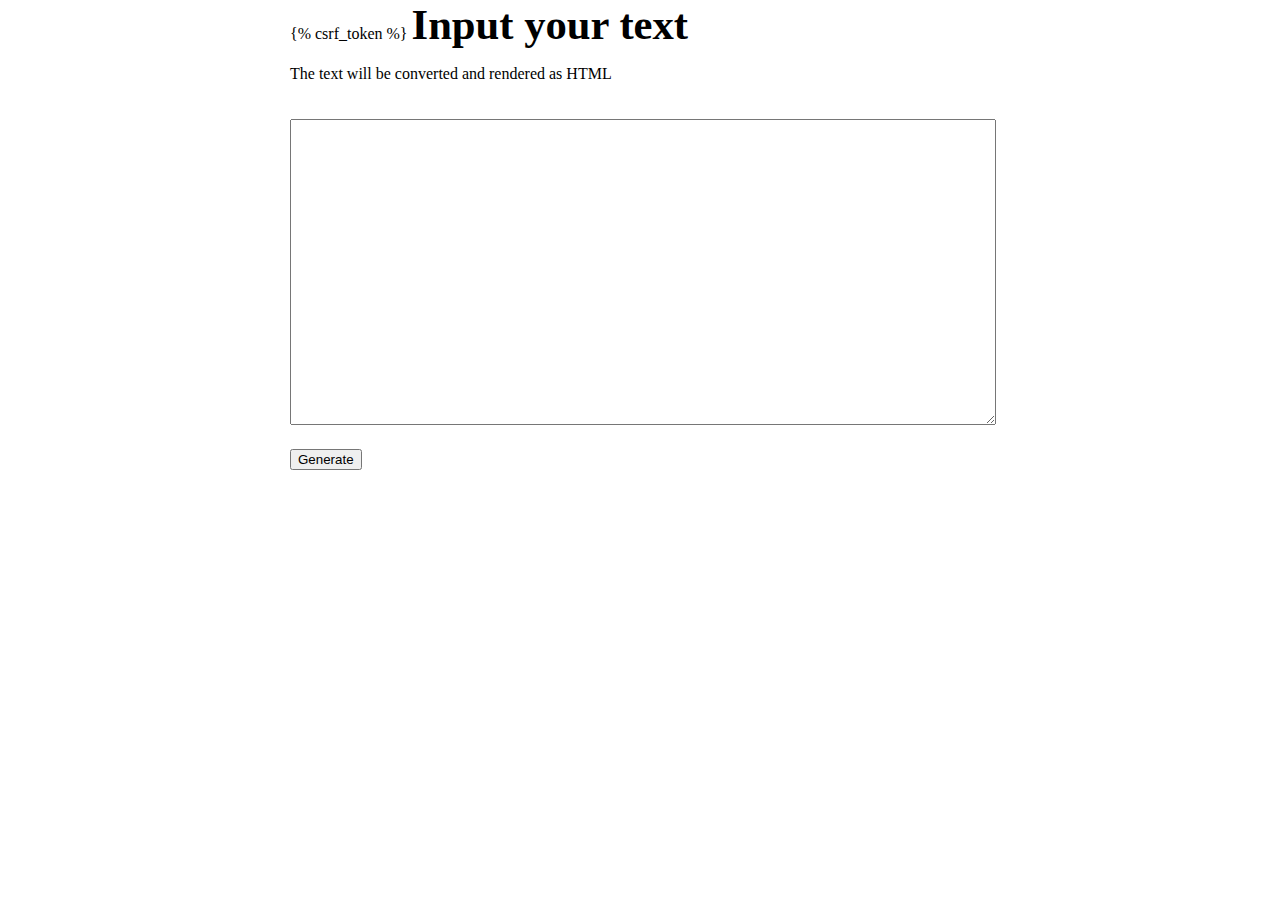
<file: djangoTextToHTML/main/templates/index.html>
<!DOCTYPE html>
<html lang="en">
<head>
    <meta charset="UTF-8">
    <title>Text to HTML</title>
    <style>
        body {
            max-width: 700px;
            margin: 0 auto;
            padding: 0 20px;
        }
        label {
            font-size: 32pt;
            font-weight: bold;
        }
        textarea {
            width: 100%;
            margin: 20px 0;
            min-height: 300px;
            min-width: calc(100%);
            max-width: calc(100%);
        }
    </style>
</head>
<body>
<form method="post" action="/generate">
    {% csrf_token %}
    <label for="text">Input your text</label>
    <p>The text will be converted and rendered as HTML</p>
    <div><textarea id="text" name="text"></textarea></div>
    <button type="submit">Generate</button>
</form>
</body>
</html>
</file>
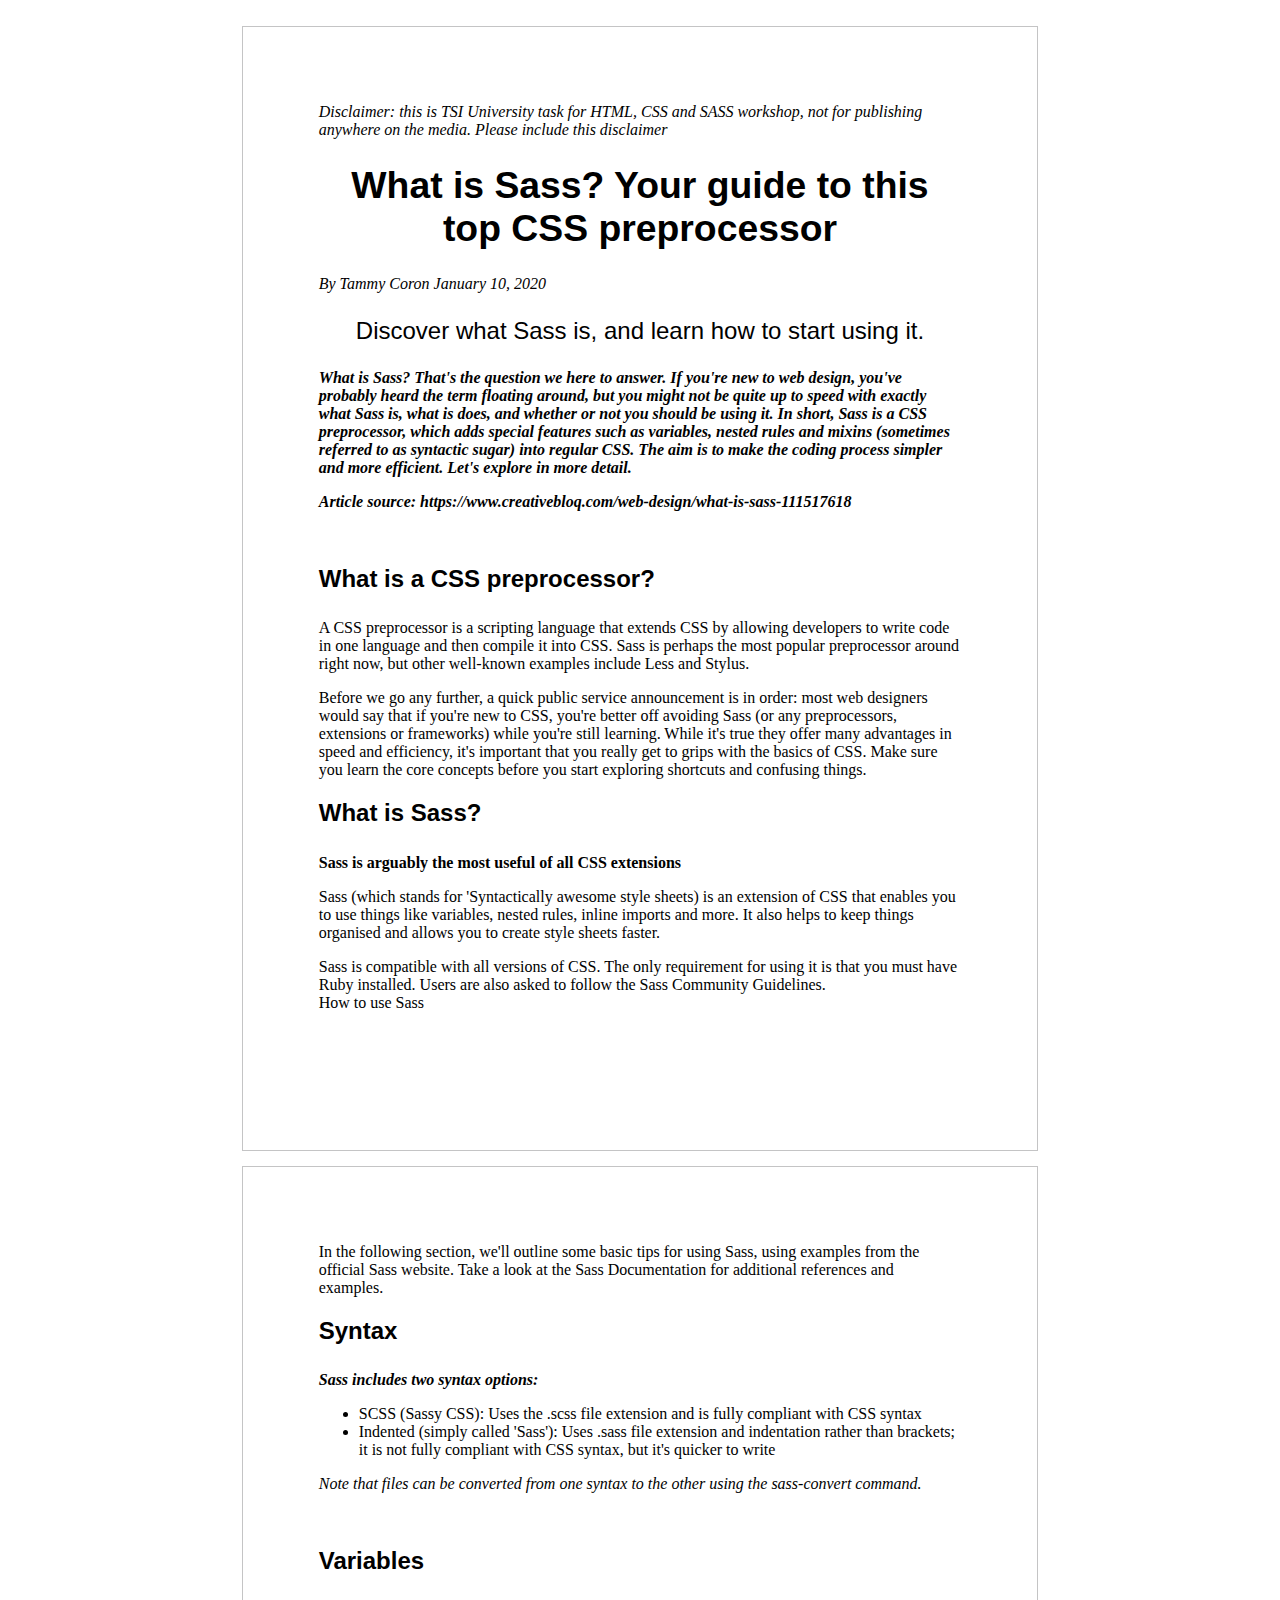
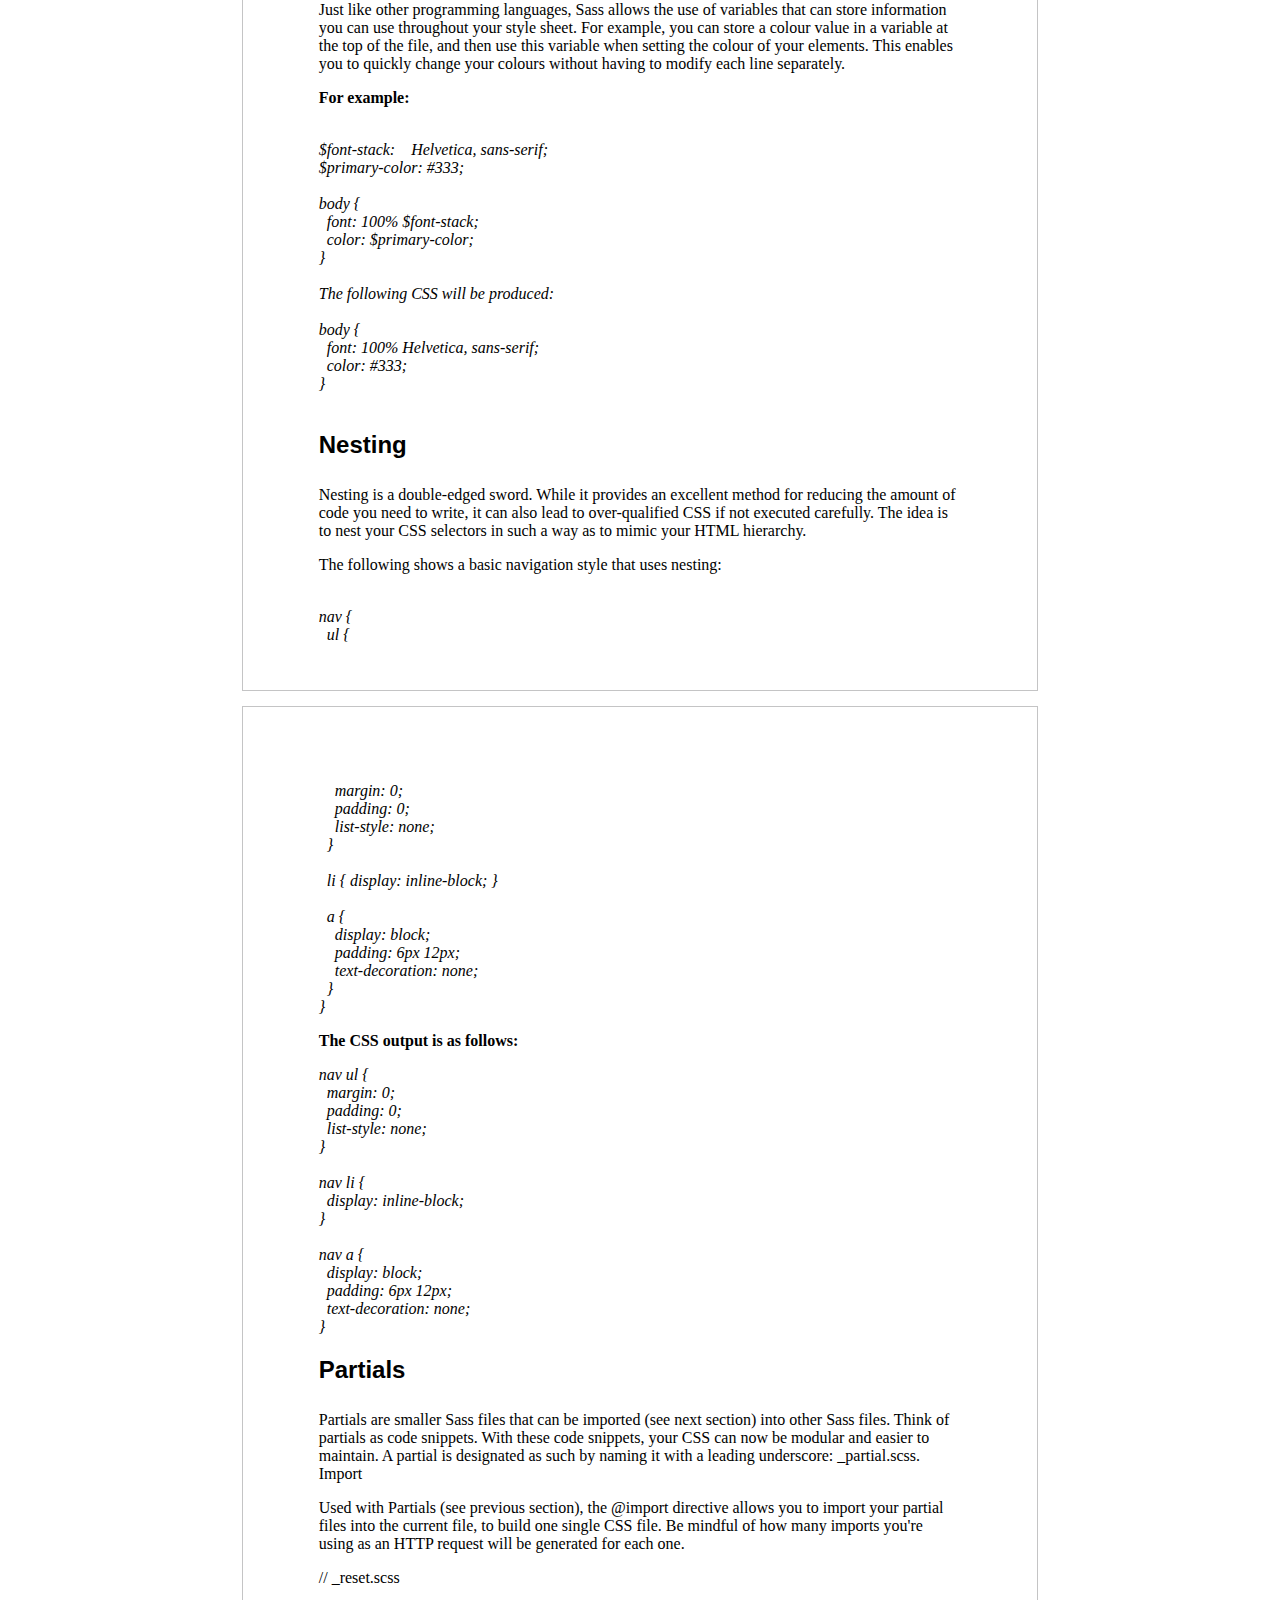
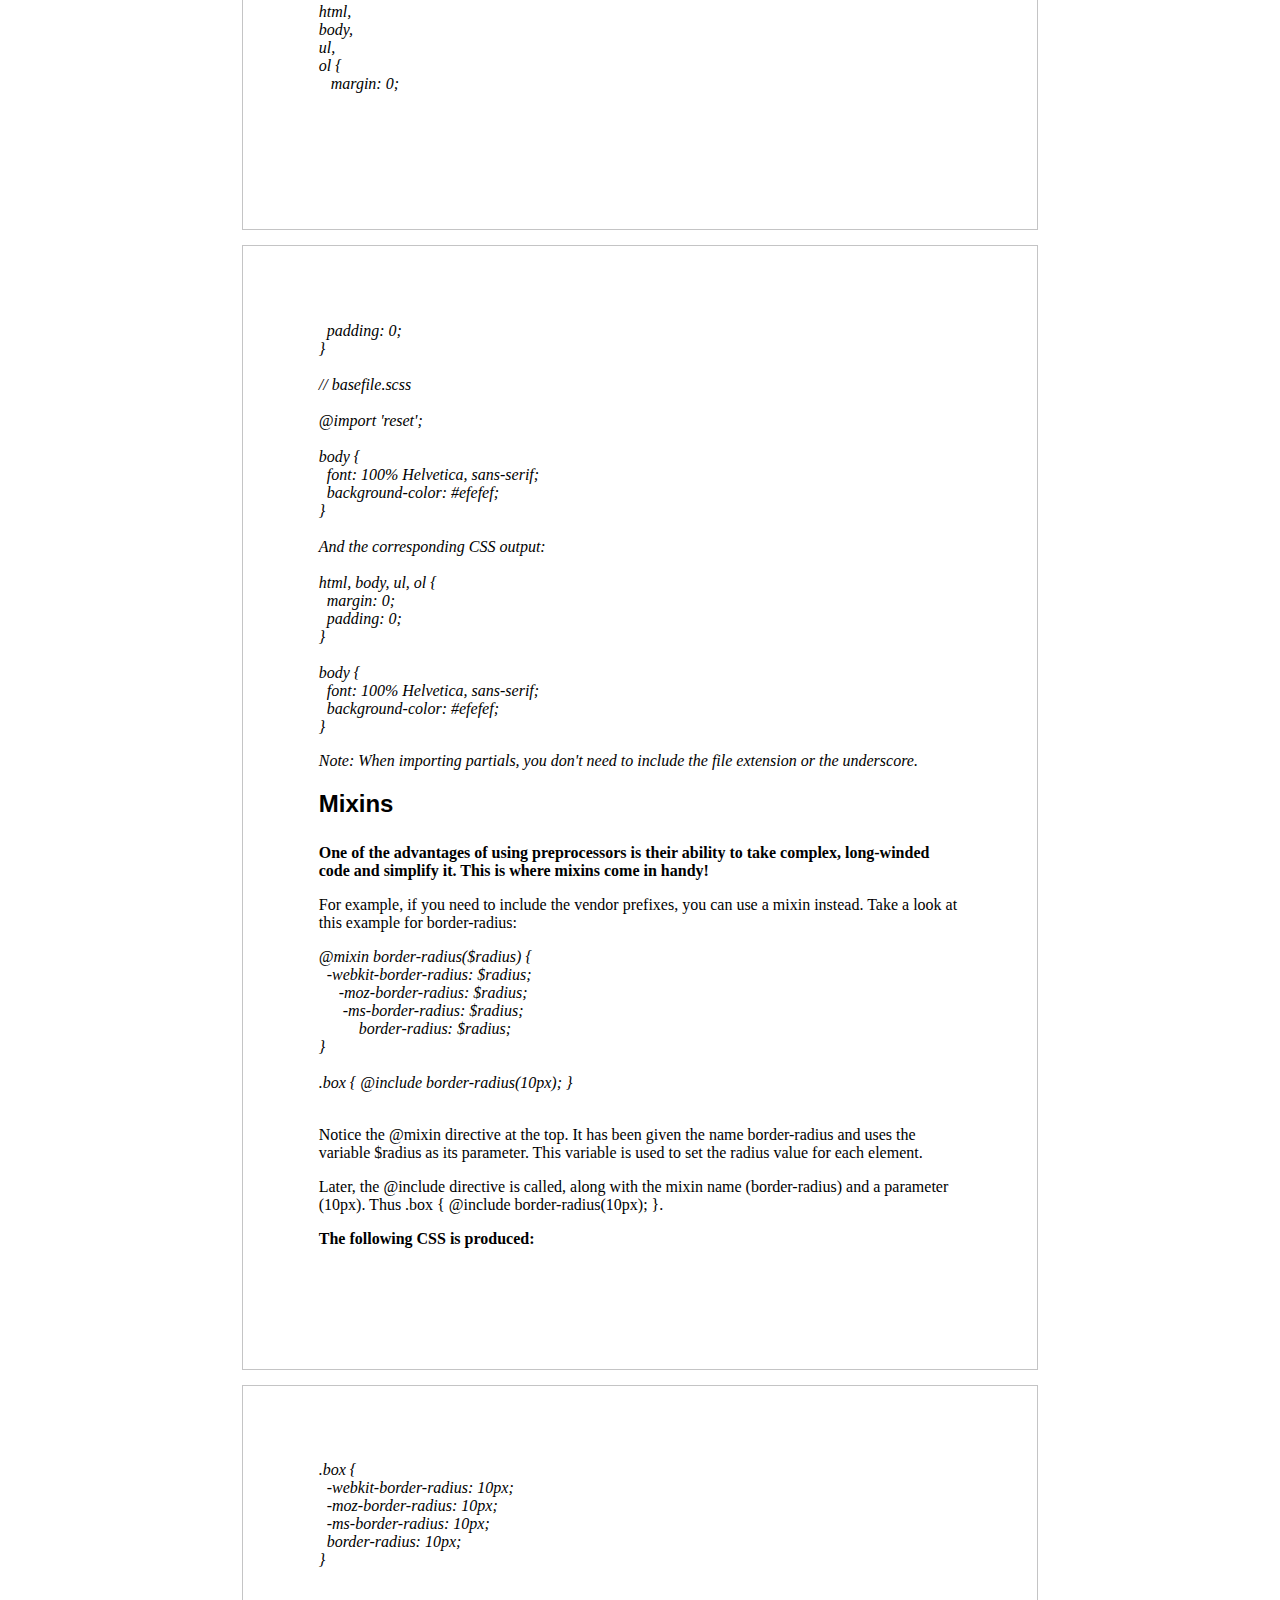
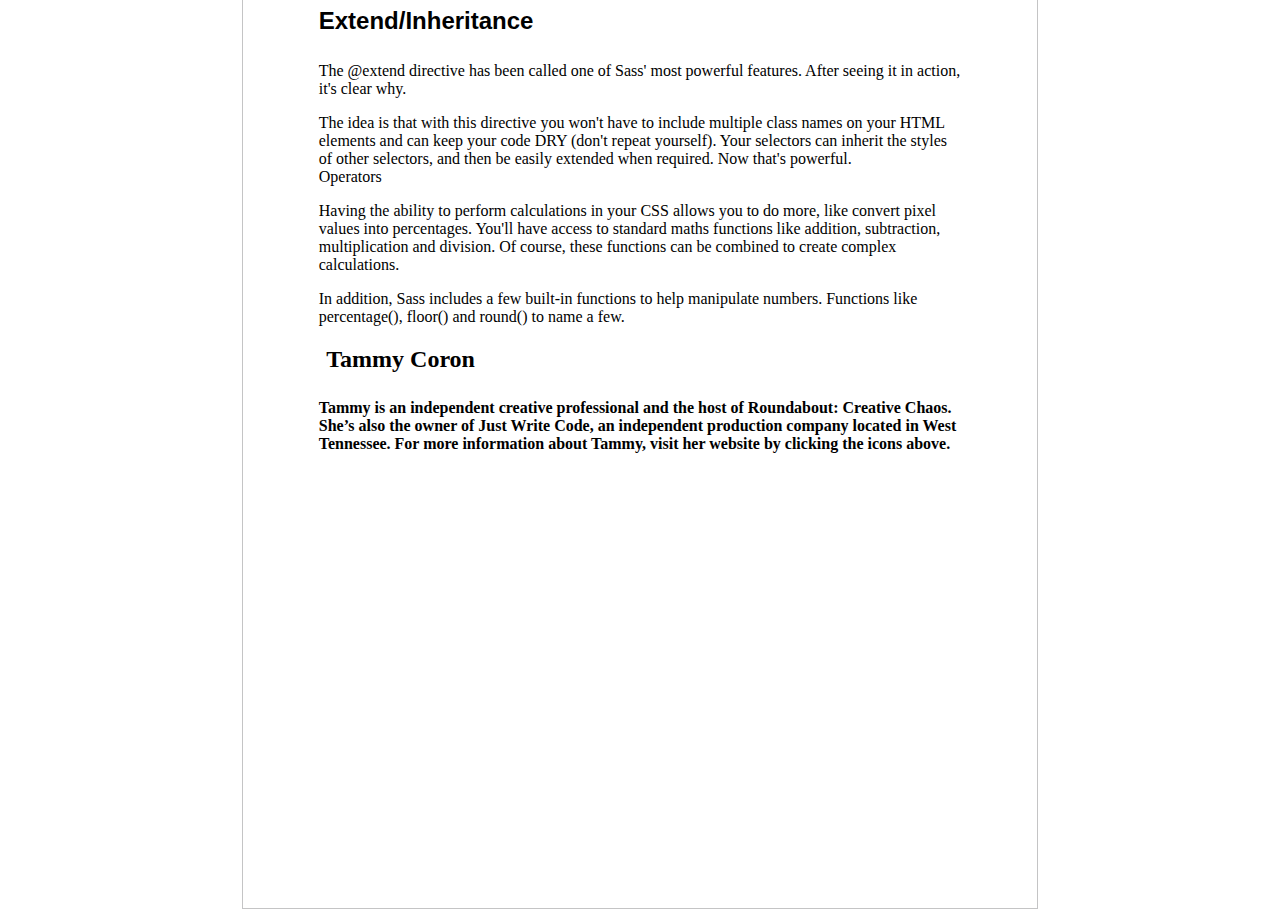
<file: Lecture 4 Classwork Assignment/best_lecture4_wadt_classwork.html>
<!DOCTYPE html>
<html lang="en">
<head>
    <meta charset="UTF-8">
    <title>Best Lecture 4 Classwork Assignment</title>
    <link rel="stylesheet" href="style.css">
</head>
<body>
<div class="page">
    <i>Disclaimer: this is TSI University task for HTML, CSS and SASS workshop, not for publishing anywhere on the media. Please include this disclaimer</i>
    <h1>What is Sass? Your guide to this top CSS preprocessor</h1>
    <i>By Tammy Coron January 10, 2020</i>
    <p class="title">Discover what Sass is, and learn how to start using it.</p>
    <p><strong><i>What is Sass? That's the question we here to answer. If you're new to web design, you've probably heard the term floating around, but you might not be quite up to speed with exactly what Sass is, what is does, and whether or not you should be using it. In short, Sass is a CSS preprocessor, which adds special features such as variables, nested rules and mixins (sometimes referred to as syntactic sugar) into regular CSS. The aim is to make the coding process simpler and more efficient. Let's explore in more detail. </i></strong></p>
    <p><strong><i>Article source: https://www.creativebloq.com/web-design/what-is-sass-111517618</i></strong></p>
    <br>
    <h2>What is a CSS preprocessor?</h2>
    <p>A CSS preprocessor is a scripting language that extends CSS by allowing developers to write code in one language and then compile it into CSS. Sass is perhaps the most popular preprocessor around right now, but other well-known examples include Less and Stylus.</p>
    <p>Before we go any further, a quick public service announcement is in order: most web designers would say that if you're new to CSS, you're better off avoiding Sass (or any preprocessors, extensions or frameworks) while you're still learning. While it's true they offer many advantages in speed and efficiency, it's important that you really get to grips with the basics of CSS. Make sure you learn the core concepts before you start exploring shortcuts and confusing things.</p>
    <h2>What is Sass?</h2>
    <p><strong>Sass is arguably the most useful of all CSS extensions</strong></p>
    <p>Sass (which stands for 'Syntactically awesome style sheets) is an extension of CSS that enables you to use things like variables, nested rules, inline imports and more. It also helps to keep things organised and allows you to create style sheets faster.</p>
    <div>Sass is compatible with all versions of CSS. The only requirement for using it is that you must have Ruby installed. Users are also asked to follow the Sass Community Guidelines.</div>
    <span>How to use Sass</span>
</div>
<div class="page">
    <div>In the following section, we'll outline some basic tips for using Sass, using examples from the official Sass website. Take a look at the Sass Documentation for additional references and examples.</div>
    <h2>Syntax</h2>
    <p><strong><i>Sass includes two syntax options:</i></strong></p>
    <ul>
        <li>SCSS (Sassy CSS): Uses the .scss file extension and is fully compliant with CSS syntax</li>
        <li>Indented (simply called 'Sass'): Uses .sass file extension and indentation rather than brackets; it is not fully compliant with CSS syntax, but it's quicker to write</li>
    </ul>
    <p><i>Note that files can be converted from one syntax to the other using the sass-convert command.</i></p>
    <br>
    <h2>Variables</h2>
    <p>Just like other programming languages, Sass allows the use of variables that can store information you can use throughout your style sheet. For example, you can store a colour value in a variable at the top of the file, and then use this variable when setting the colour of your elements. This enables you to quickly change your colours without having to modify each line separately.</p>
    <p><strong>For example:</strong></p>
    <pre><i>
$font-stack:    Helvetica, sans-serif;
$primary-color: #333;

body {
  font: 100% $font-stack;
  color: $primary-color;
}

The following CSS will be produced:

body {
  font: 100% Helvetica, sans-serif;
  color: #333;
}
    </i></pre>
    <h2>Nesting</h2>
    <p>Nesting is a double-edged sword. While it provides an excellent method for reducing the amount of code you need to write, it can also lead to over-qualified CSS if not executed carefully. The idea is to nest your CSS selectors in such a way as to mimic your HTML hierarchy.</p>
    <p>The following shows a basic navigation style that uses nesting:</p>
    <pre><i>
nav {
  ul {

    </i></pre>
</div>
<div class="page">
     <pre><i>    margin: 0;
    padding: 0;
    list-style: none;
  }

  li { display: inline-block; }

  a {
    display: block;
    padding: 6px 12px;
    text-decoration: none;
  }
}   </i></pre>
    <p><strong>The CSS output is as follows:</strong></p>
    <pre><i>nav ul {
  margin: 0;
  padding: 0;
  list-style: none;
}

nav li {
  display: inline-block;
}

nav a {
  display: block;
  padding: 6px 12px;
  text-decoration: none;
}   </i></pre>
    <h2>Partials</h2>
    <div>Partials are smaller Sass files that can be imported (see next section) into other Sass files. Think of partials as code snippets. With these code snippets, your CSS can now be modular and easier to maintain. A partial is designated as such by naming it with a leading underscore: _partial.scss.</div>
    <span>Import</span>
    <p>Used with Partials (see previous section), the @import directive allows you to import your partial files into the current file, to build one single CSS file. Be mindful of how many imports you're using as an HTTP request will be generated for each one.</p>
    <p>// _reset.scss</p>
    <pre><i>html,
body,
ul,
ol {
   margin: 0;
    </i></pre>
</div>
<div class="page">
    <pre><i>  padding: 0;
}

// basefile.scss

@import 'reset';

body {
  font: 100% Helvetica, sans-serif;
  background-color: #efefef;
}

And the corresponding CSS output:

html, body, ul, ol {
  margin: 0;
  padding: 0;
}

body {
  font: 100% Helvetica, sans-serif;
  background-color: #efefef;
}   </i></pre>
    <i>Note: When importing partials, you don't need to include the file extension or the underscore.</i>
    <h2>Mixins</h2>
    <p><strong>One of the advantages of using preprocessors is their ability to take complex, long-winded code and simplify it. This is where mixins come in handy!</strong></p>
    <p>For example, if you need to include the vendor prefixes, you can use a mixin instead. Take a look at this example for border-radius:</p>
    <pre><i>@mixin border-radius($radius) {
  -webkit-border-radius: $radius;
     -moz-border-radius: $radius;
      -ms-border-radius: $radius;
          border-radius: $radius;
}

.box { @include border-radius(10px); }
    </i></pre>
    <p>Notice the @mixin directive at the top. It has been given the name border-radius and uses the variable $radius as its parameter. This variable is used to set the radius value for each element. </p>
    <p>Later, the @include directive is called, along with the mixin name (border-radius) and a parameter (10px). Thus .box { @include border-radius(10px); }.</p>
    <p><strong>The following CSS is produced:</strong></p>
</div>
<div class="page">
    <pre><i>.box {
  -webkit-border-radius: 10px;
  -moz-border-radius: 10px;
  -ms-border-radius: 10px;
  border-radius: 10px;
}
    </i></pre>
    <h2>Extend/Inheritance</h2>
    <p>The @extend directive has been called one of Sass' most powerful features. After seeing it in action, it's clear why.</p>
    <div>The idea is that with this directive you won't have to include multiple class names on your HTML elements and can keep your code DRY (don't repeat yourself). Your selectors can inherit the styles of other selectors, and then be easily extended when required. Now that's powerful.</div>
    <span>Operators</span>
    <p>Having the ability to perform calculations in your CSS allows you to do more, like convert pixel values into percentages. You'll have access to standard maths functions like addition, subtraction, multiplication and division. Of course, these functions can be combined to create complex calculations.</p>
    <p>In addition, Sass includes a few built-in functions to help manipulate numbers. Functions like percentage(), floor() and round() to name a few.</p>
    <h2 class="footer">Tammy Coron</h2>
    <p><strong>Tammy is an independent creative professional and the host of Roundabout: Creative Chaos. She’s also the owner of Just Write Code, an independent production company located in West Tennessee. For more information about Tammy, visit her website by clicking the icons above.</strong></p>
</div>
</body>
</html>
</file>
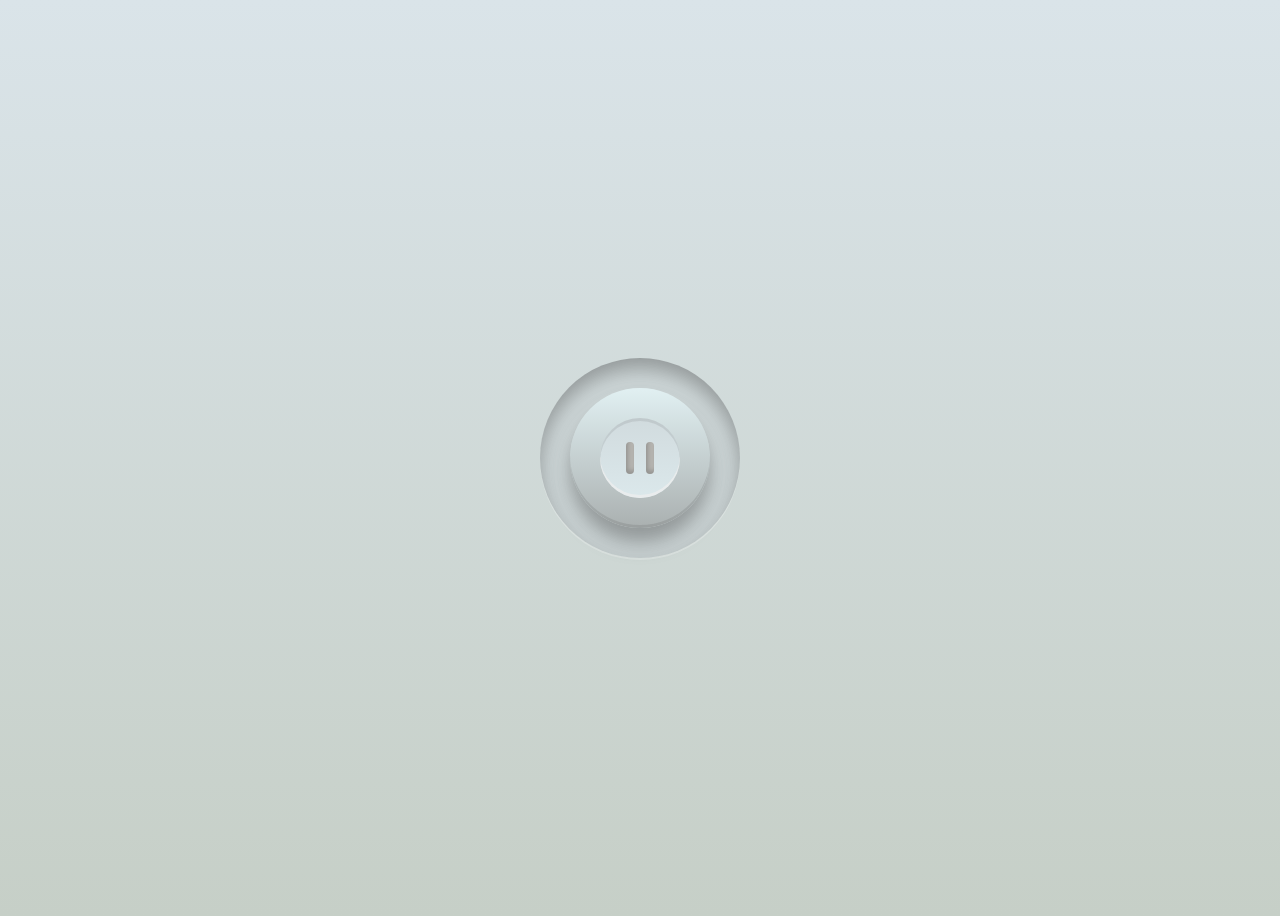
<file: Lecture 5 Classwork Assignment/best_lecture5_article_html.html>
<!DOCTYPE html>
<html lang="en">
<head>
    <meta charset="UTF-8">
    <title>Animation Image</title>
    <style>
        *, *:after, *:before {
            box-sizing: border-box;
        }
        body {
            min-height: 100vh;
            display: flex;
            align-items: center;
            justify-content: center;
            background-image: linear-gradient(to bottom, #dae4e9, #c6cfc7);
        }
        button {
            -webkit-tap-highlight-color: transparent;
            position: relative;
            border: 0;
            width: 200px;
            height: 200px;
            border-radius: 50%;
            background-color: #cdd6d7;
            box-shadow: inset 0 10px 20px 0 rgba(51, 51, 51, 0.375), 0 2px 0 0 rgba(255, 255, 255, 0.25);
            transition: 0.5s ease;
            cursor: pointer;
        }
        button:before {
            position: absolute;
            content: "";
            display: block;
            border-radius: 50%;
            width: 70%;
            height: 70%;
            top: 15%;
            left: 15%;
            background-image: linear-gradient(to bottom, #e1f0f2, #aab0b0);
            box-shadow: 0 15px 20px 0 rgba(51, 51, 51, 0.375), inset 0 -3px 0 0 rgba(51, 51, 51, 0.125);
            transition: 0.5s ease;
        }
        button:after {
            position: absolute;
            content: "";
            display: block;
            border-radius: 50%;
            width: 40%;
            height: 40%;
            top: 30%;
            left: 30%;
            background-image: linear-gradient(to bottom, #d1dbde, #dbe8eb);
            box-shadow: inset 0 -3px 0 0 rgba(238, 238, 238, 0.75), inset 0 3px 0 0 rgba(51, 51, 51, 0.1);
        }
        button span {
            display: block;
            position: absolute;
            top: 50%;
            left: 50%;
            transition: 0.25s ease;
            z-index: 1;
        }
        button span:before, button span:after {
            position: absolute;
            content: "";
            width: 8px;
            height: 32px;
            top: 50%;
            left: 50%;
            background-color: #B6B5B1;
            box-shadow: inset 2px -3px 4px 0 rgba(51, 51, 51, 0.25);
            transform: translate(-50%, -50%);
            border-radius: 99em;
            transition: 0.25s ease;
        }
        button span:before {
            left: -10px;
        }
        button span:after {
            left: 10px;
        }
        button:focus {
            outline: 0;
        }
        button[aria-checked="true"] {
            outline: 0;
        }
        button[aria-checked="true"]:before {
            box-shadow: 0 5px 20px 0 rgba(51, 51, 51, 0.25), inset 0 -3px 0 0 rgba(51, 51, 51, 0.125);
        }
        button[aria-checked="true"] span:before, button[aria-checked="true"] span:after {
            background-color: dodgerblue;
            box-shadow: inset 2px -3px 4px 0 rgba(51, 51, 51, 0.75);
        }
    </style>
</head>
<body>
<button class="toggle" role="switch" aria-checked="false">
    <span></span>
</button>
<script>
    const toggleButton = document.querySelector(".toggle");

    toggleButton.onclick = toggle;

    function toggle() {
        if (this.getAttribute("aria-checked") === "true") {
            this.setAttribute("aria-checked", "false");
        } else {
            this.setAttribute("aria-checked", "true");
        }
    }
</script>
</body>
</html>
</file>
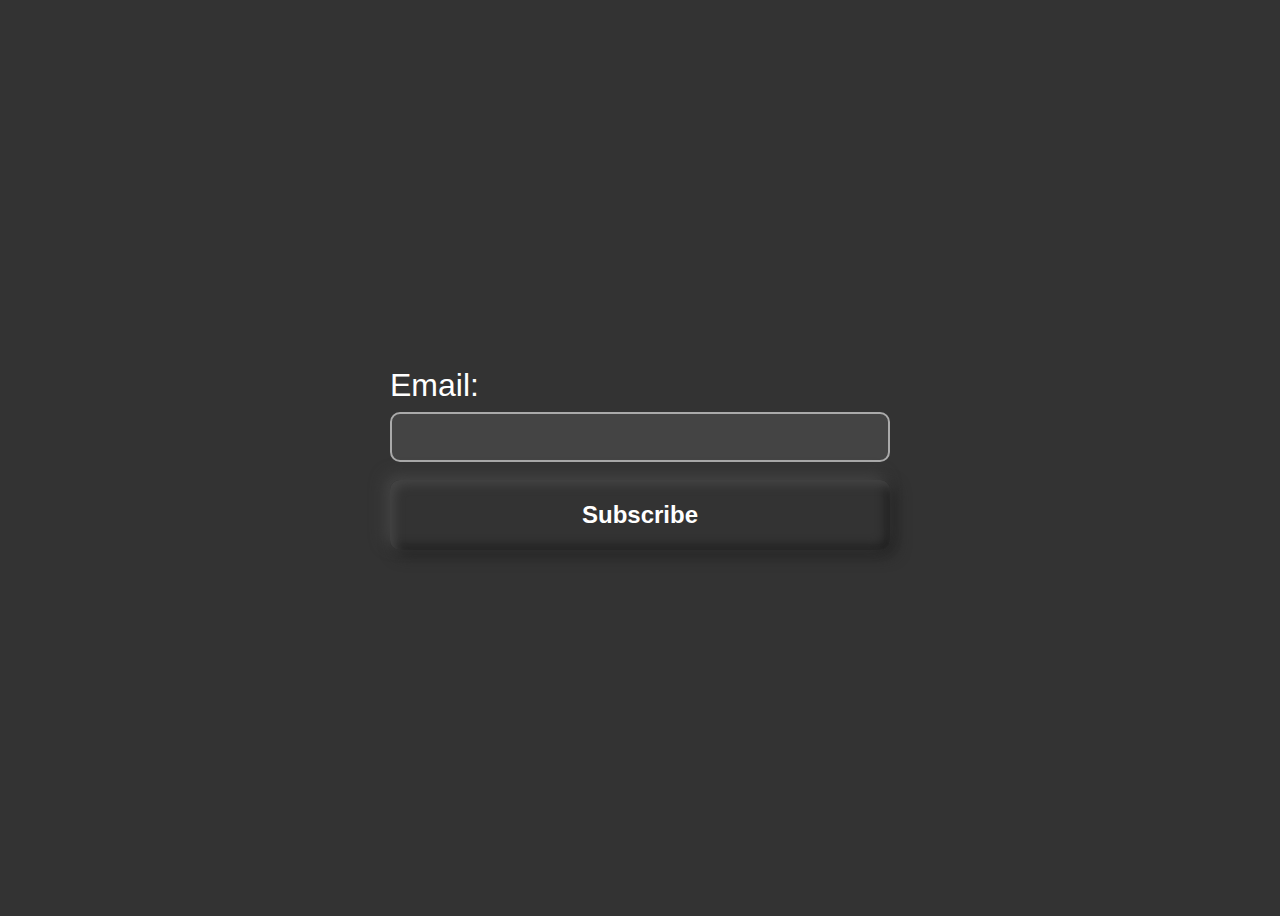
<file: Lecture 5 Classwork Assignment/best_lecture5_workbook_js.html>
<!DOCTYPE html>
<html lang="en">
<head>
    <meta charset="UTF-8">
    <title>Best Subscription Form</title>
    <style>
        body {
            height: 100vh;
            overflow: hidden;
            display: flex;
            flex-direction: column;
            align-items: center;
            justify-content: center;
            background: #333;
        }

        form {
            width: 500px;
        }

        label {
            color: white;
            font-family: sans-serif;
            font-size: 24pt;
        }

        input[type=text]{
            width: 100%;
            height: 50px;
            border: 2px solid #aaa;
            border-radius: 10px;
            margin: 8px 0;
            outline: none;
            padding: 8px;
            box-sizing: border-box;
            transition: .3s;
            font-size: 24pt;
            color: white;
            background-color: #444;
        }

        input[type=text]:focus{
            border-color: dodgerBlue;
            box-shadow: 0 0 8px 0 dodgerBlue;
        }

        #submitButton {
            -webkit-touch-callout: none;
            -webkit-user-select: none;
            -khtml-user-select: none;
            -moz-user-select: none;
            -ms-user-select: none;
            user-select: none;
            -webkit-tap-highlight-color: transparent;
        }

        #submitButton {
            width: 100%;
            height: 70px;
            cursor: pointer;
            background: #333;
            margin-top: 10px;
            border: none;
            border-radius: 10px;
            box-shadow: -5px -5px 15px #444, 5px 5px 15px #222, inset 5px 5px 10px #444, inset -5px -5px 10px #222;
            color: white;
            font-size: 24px;
            font-weight: 600;
        }

        #submitButton:hover {
            box-shadow: -5px -5px 15px #444, 5px 5px 15px #222, inset 5px 5px 10px #222, inset -5px -5px 10px #444;
            font-size: 22px;
            transition: .3s;
        }

        #submitButton:focus {
            outline: none;
        }

        #submitButton:hover {
            color: dodgerBlue;
            text-shadow: 0 0 8px 0 dodgerBlue;
        }
    </style>
</head>
<body>
<form action="https://www.w3schools.com/action_page.php" target="_blank">
    <label for="email">Email:</label><br>
    <input type="text" id="email" name="email"><br>
    <input type="submit" value="Subscribe" id="submitButton">
</form>
</body>
</html>
</file>
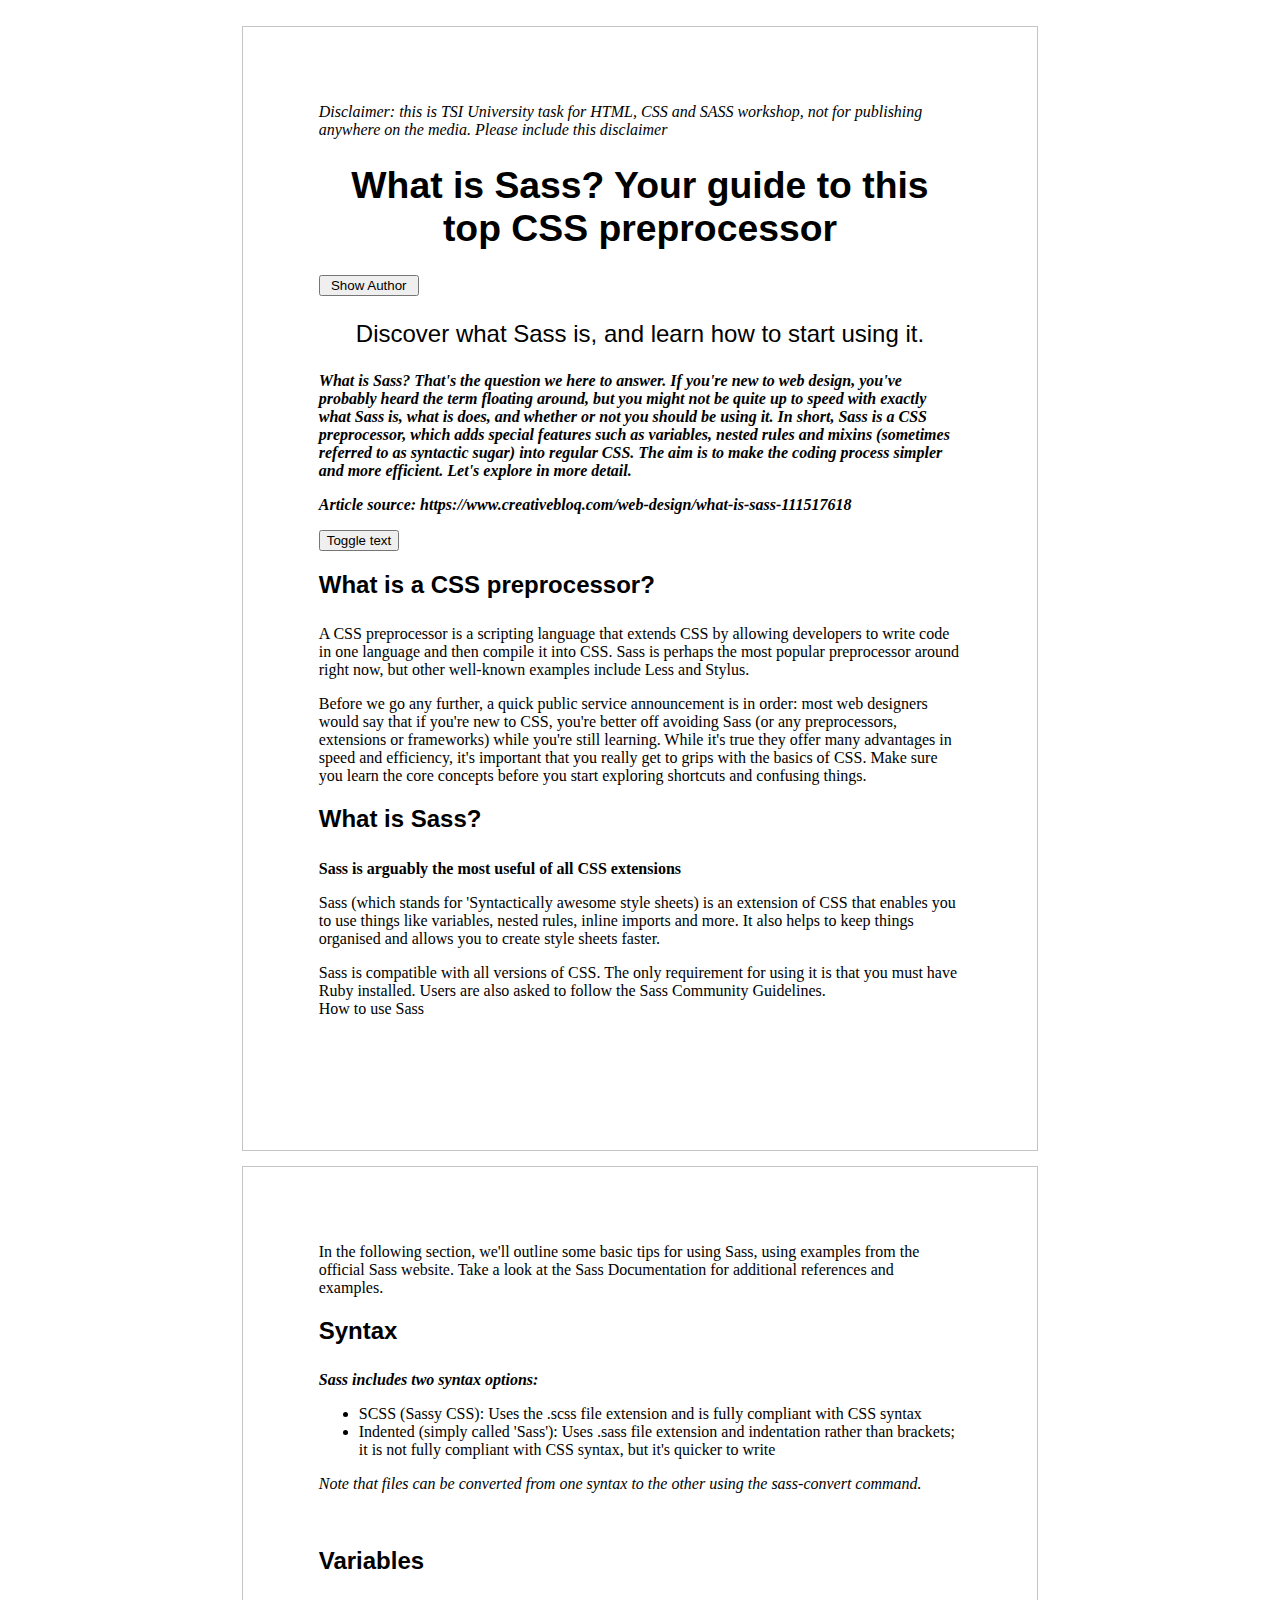
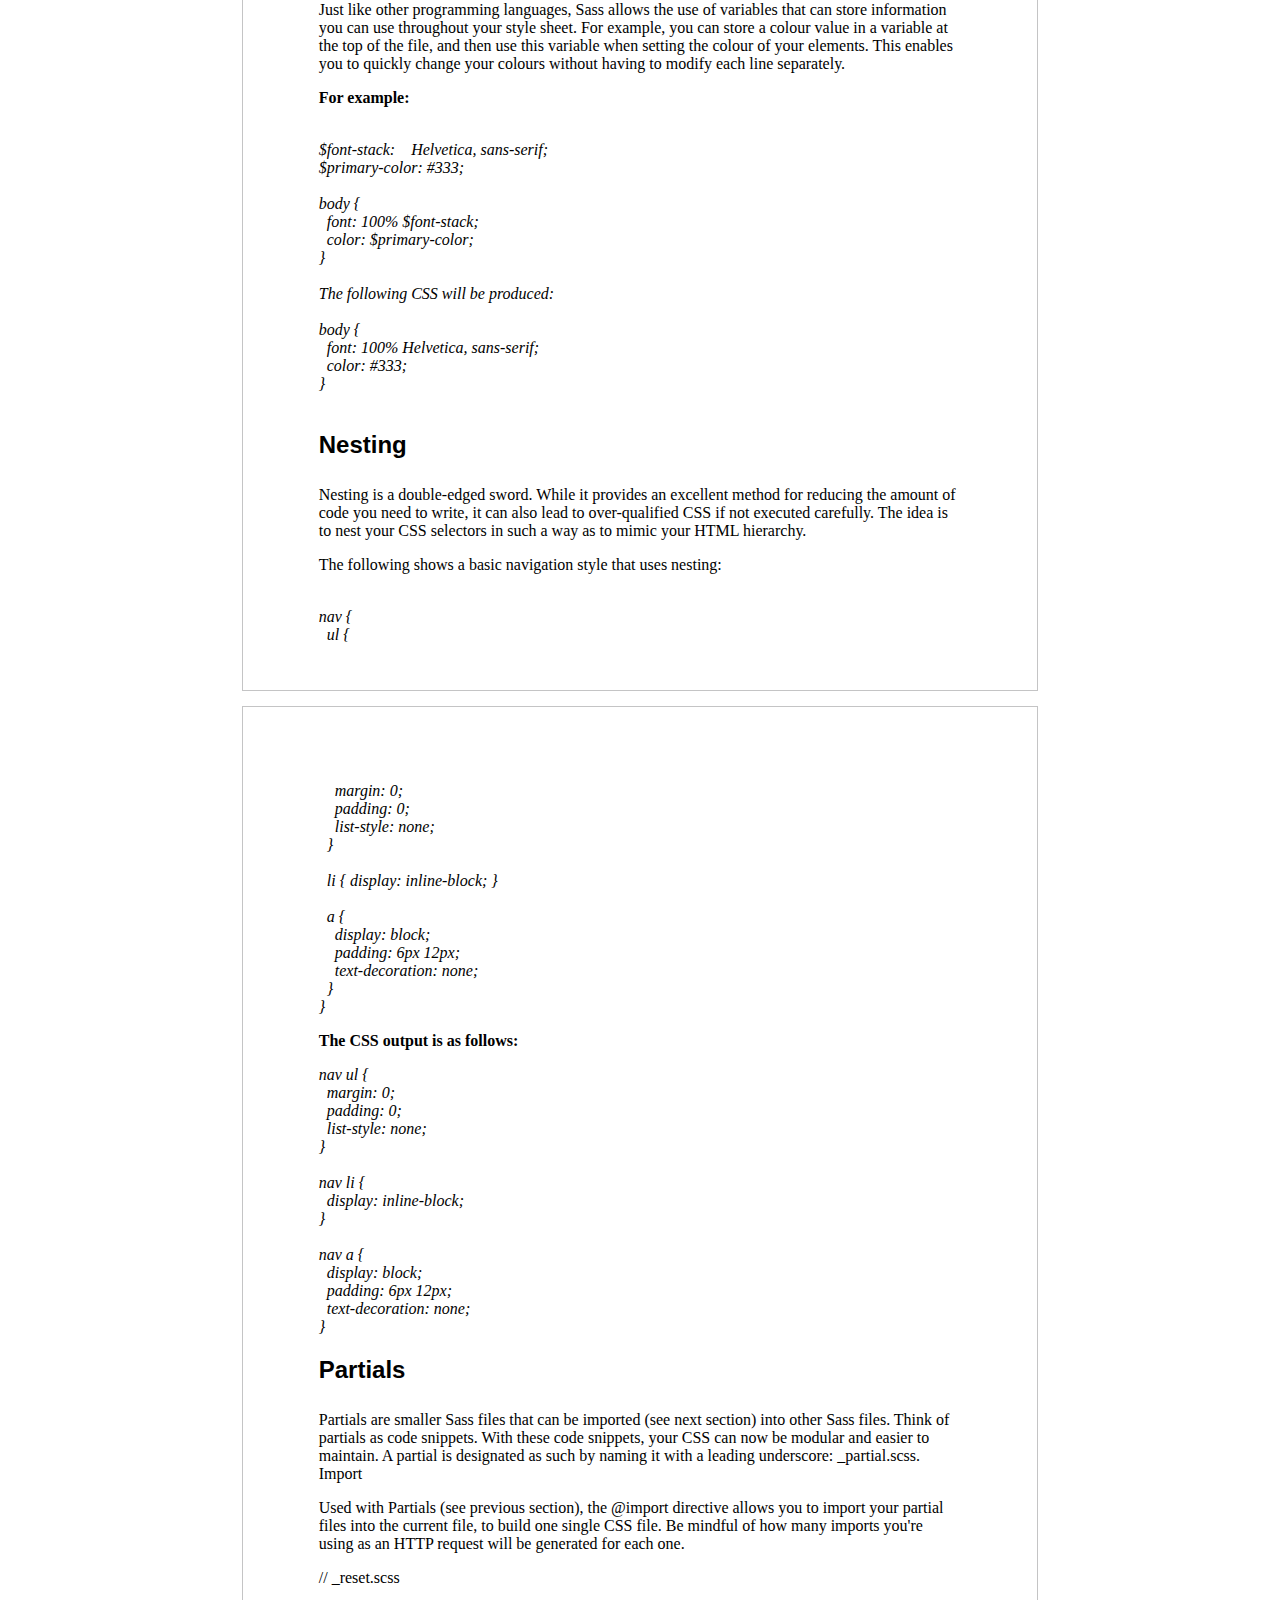
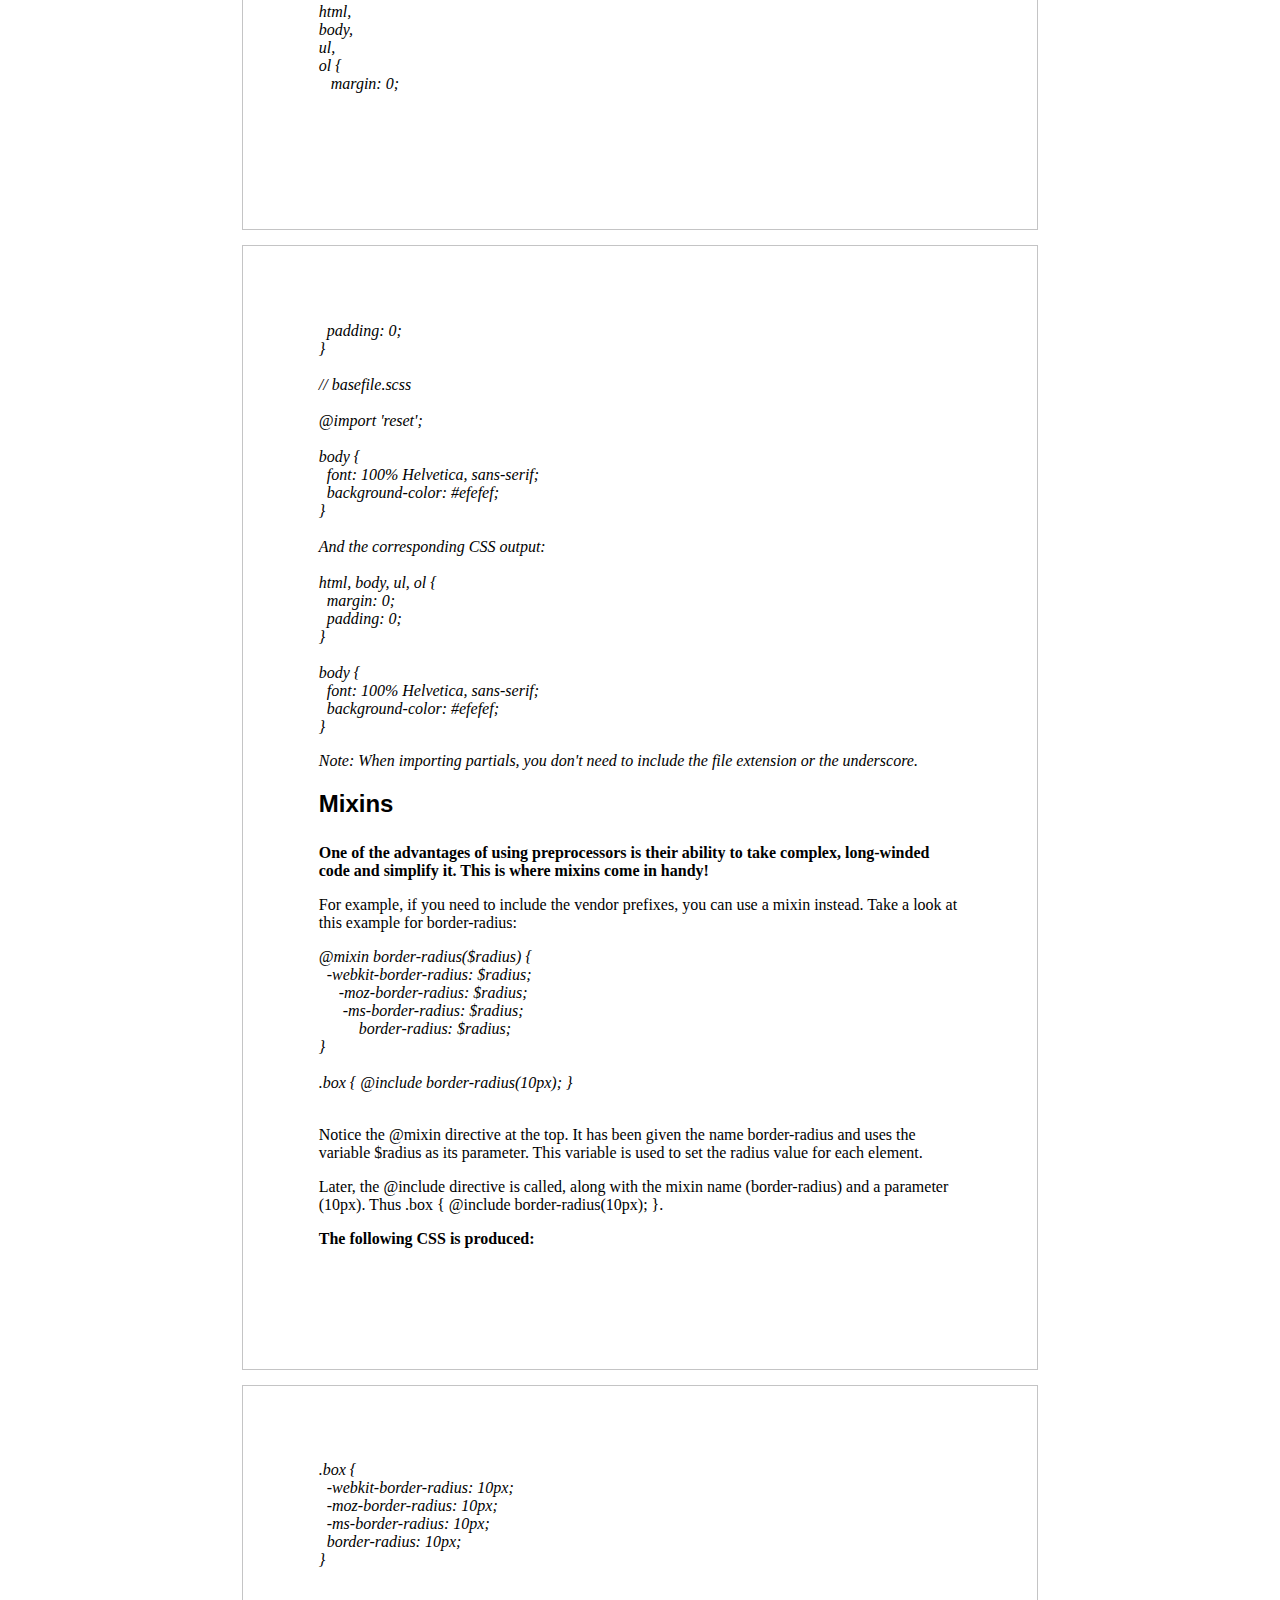
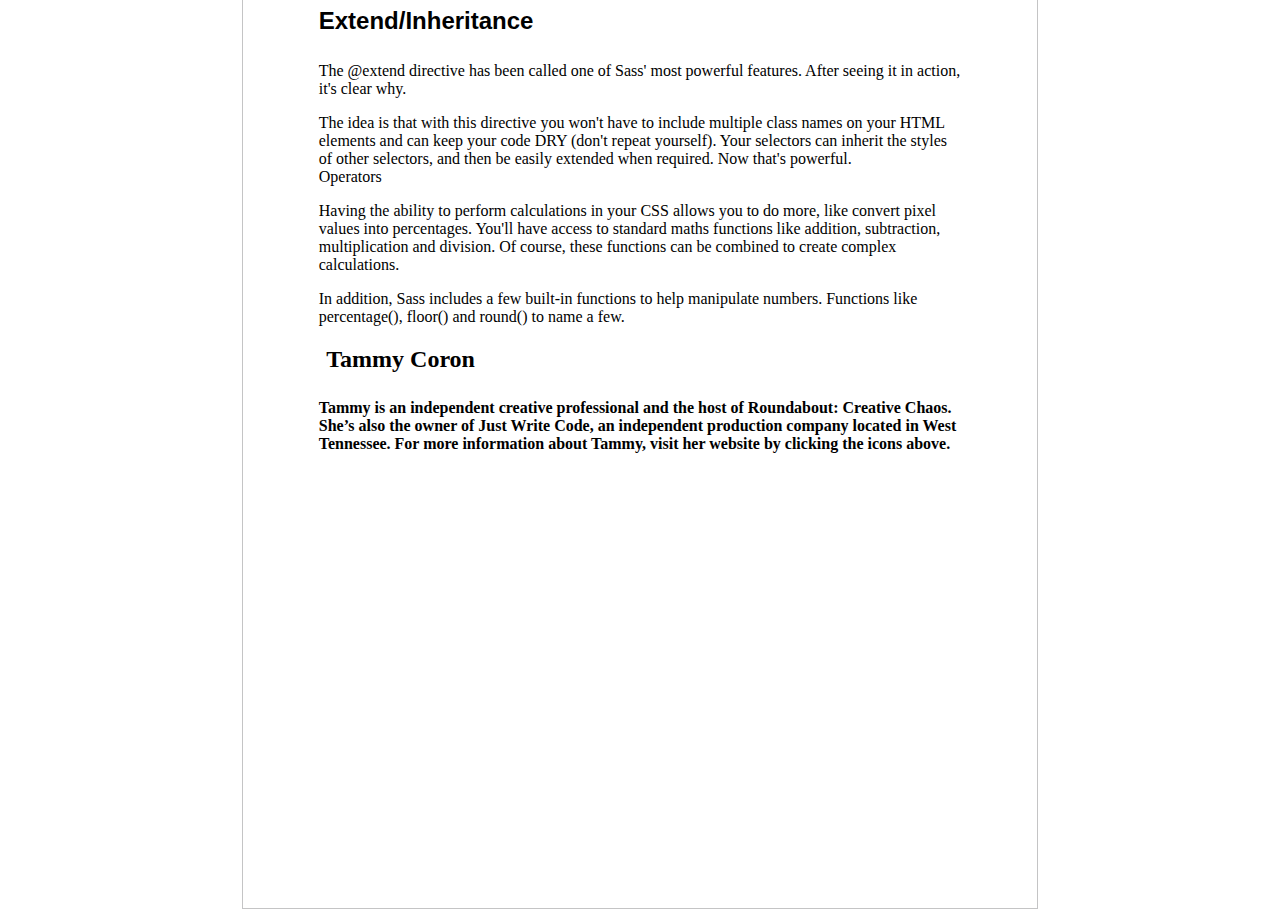
<file: Lecture 6 Classwork Assignment/best_lecture6_wadt_classwork_jquery.html>
<!DOCTYPE html>
<html lang="en">
<head>
    <meta charset="UTF-8">
    <title>Best Lecture 6 Classwork Assignment</title>
    <link rel="stylesheet" href="style.css">
    <script src="http://ajax.googleapis.com/ajax/libs/jquery/1.11.2/jquery.min.js"></script>
    <script>
        $(document).ready(function () {
            let authorButton = $("#author")
            authorButton.click(function () {
                let author = $("i[data-id=author]");
                if (author.css('opacity') === '1') {
                    author.animate({
                        opacity: '0',
                    });
                    authorButton.text('Show Author');
                }
                else {
                    author.animate({
                        opacity: '1',
                    });
                    authorButton.text('Hide Author');
                }

            });

            let effectButton = $("#effect")
            effectButton.click(function () {
                let texts = $(".text");
                texts.slideToggle()

            });
        });
    </script>
</head>
<body>
<div class="page">
    <i>Disclaimer: this is TSI University task for HTML, CSS and SASS workshop, not for publishing anywhere on the media. Please include this disclaimer</i>
    <h1>What is Sass? Your guide to this top CSS preprocessor</h1>
    <span><button id="author">Show Author</button></span><i data-id="author" style="opacity: 0">By Tammy Coron January 10, 2020</i>
    <p class="title">Discover what Sass is, and learn how to start using it.</p>
    <p><strong><i>What is Sass? That's the question we here to answer. If you're new to web design, you've probably heard the term floating around, but you might not be quite up to speed with exactly what Sass is, what is does, and whether or not you should be using it. In short, Sass is a CSS preprocessor, which adds special features such as variables, nested rules and mixins (sometimes referred to as syntactic sugar) into regular CSS. The aim is to make the coding process simpler and more efficient. Let's explore in more detail. </i></strong></p>
    <p><strong><i>Article source: https://www.creativebloq.com/web-design/what-is-sass-111517618</i></strong></p>
    <span><button id="effect">Toggle text</button></span>
    <br>
    <h2>What is a CSS preprocessor?</h2>
    <p class="text">A CSS preprocessor is a scripting language that extends CSS by allowing developers to write code in one language and then compile it into CSS. Sass is perhaps the most popular preprocessor around right now, but other well-known examples include Less and Stylus.</p>
    <p class="text">Before we go any further, a quick public service announcement is in order: most web designers would say that if you're new to CSS, you're better off avoiding Sass (or any preprocessors, extensions or frameworks) while you're still learning. While it's true they offer many advantages in speed and efficiency, it's important that you really get to grips with the basics of CSS. Make sure you learn the core concepts before you start exploring shortcuts and confusing things.</p>
    <h2>What is Sass?</h2>
    <p class="text"><strong>Sass is arguably the most useful of all CSS extensions</strong></p>
    <p class="text">Sass (which stands for 'Syntactically awesome style sheets) is an extension of CSS that enables you to use things like variables, nested rules, inline imports and more. It also helps to keep things organised and allows you to create style sheets faster.</p>
    <div class="text">Sass is compatible with all versions of CSS. The only requirement for using it is that you must have Ruby installed. Users are also asked to follow the Sass Community Guidelines.</div>
    <span class="text">How to use Sass</span>
</div>
<div class="page">
    <div>In the following section, we'll outline some basic tips for using Sass, using examples from the official Sass website. Take a look at the Sass Documentation for additional references and examples.</div>
    <h2>Syntax</h2>
    <p><strong><i>Sass includes two syntax options:</i></strong></p>
    <ul>
        <li>SCSS (Sassy CSS): Uses the .scss file extension and is fully compliant with CSS syntax</li>
        <li>Indented (simply called 'Sass'): Uses .sass file extension and indentation rather than brackets; it is not fully compliant with CSS syntax, but it's quicker to write</li>
    </ul>
    <p><i>Note that files can be converted from one syntax to the other using the sass-convert command.</i></p>
    <br>
    <h2>Variables</h2>
    <p>Just like other programming languages, Sass allows the use of variables that can store information you can use throughout your style sheet. For example, you can store a colour value in a variable at the top of the file, and then use this variable when setting the colour of your elements. This enables you to quickly change your colours without having to modify each line separately.</p>
    <p><strong>For example:</strong></p>
    <pre><i>
$font-stack:    Helvetica, sans-serif;
$primary-color: #333;

body {
  font: 100% $font-stack;
  color: $primary-color;
}

The following CSS will be produced:

body {
  font: 100% Helvetica, sans-serif;
  color: #333;
}
    </i></pre>
    <h2>Nesting</h2>
    <p>Nesting is a double-edged sword. While it provides an excellent method for reducing the amount of code you need to write, it can also lead to over-qualified CSS if not executed carefully. The idea is to nest your CSS selectors in such a way as to mimic your HTML hierarchy.</p>
    <p>The following shows a basic navigation style that uses nesting:</p>
    <pre><i>
nav {
  ul {

    </i></pre>
</div>
<div class="page">
     <pre><i>    margin: 0;
    padding: 0;
    list-style: none;
  }

  li { display: inline-block; }

  a {
    display: block;
    padding: 6px 12px;
    text-decoration: none;
  }
}   </i></pre>
    <p><strong>The CSS output is as follows:</strong></p>
    <pre><i>nav ul {
  margin: 0;
  padding: 0;
  list-style: none;
}

nav li {
  display: inline-block;
}

nav a {
  display: block;
  padding: 6px 12px;
  text-decoration: none;
}   </i></pre>
    <h2>Partials</h2>
    <div>Partials are smaller Sass files that can be imported (see next section) into other Sass files. Think of partials as code snippets. With these code snippets, your CSS can now be modular and easier to maintain. A partial is designated as such by naming it with a leading underscore: _partial.scss.</div>
    <span>Import</span>
    <p>Used with Partials (see previous section), the @import directive allows you to import your partial files into the current file, to build one single CSS file. Be mindful of how many imports you're using as an HTTP request will be generated for each one.</p>
    <p>// _reset.scss</p>
    <pre><i>html,
body,
ul,
ol {
   margin: 0;
    </i></pre>
</div>
<div class="page">
    <pre><i>  padding: 0;
}

// basefile.scss

@import 'reset';

body {
  font: 100% Helvetica, sans-serif;
  background-color: #efefef;
}

And the corresponding CSS output:

html, body, ul, ol {
  margin: 0;
  padding: 0;
}

body {
  font: 100% Helvetica, sans-serif;
  background-color: #efefef;
}   </i></pre>
    <i>Note: When importing partials, you don't need to include the file extension or the underscore.</i>
    <h2>Mixins</h2>
    <p><strong>One of the advantages of using preprocessors is their ability to take complex, long-winded code and simplify it. This is where mixins come in handy!</strong></p>
    <p>For example, if you need to include the vendor prefixes, you can use a mixin instead. Take a look at this example for border-radius:</p>
    <pre><i>@mixin border-radius($radius) {
  -webkit-border-radius: $radius;
     -moz-border-radius: $radius;
      -ms-border-radius: $radius;
          border-radius: $radius;
}

.box { @include border-radius(10px); }
    </i></pre>
    <p>Notice the @mixin directive at the top. It has been given the name border-radius and uses the variable $radius as its parameter. This variable is used to set the radius value for each element. </p>
    <p>Later, the @include directive is called, along with the mixin name (border-radius) and a parameter (10px). Thus .box { @include border-radius(10px); }.</p>
    <p><strong>The following CSS is produced:</strong></p>
</div>
<div class="page">
    <pre><i>.box {
  -webkit-border-radius: 10px;
  -moz-border-radius: 10px;
  -ms-border-radius: 10px;
  border-radius: 10px;
}
    </i></pre>
    <h2>Extend/Inheritance</h2>
    <p>The @extend directive has been called one of Sass' most powerful features. After seeing it in action, it's clear why.</p>
    <div>The idea is that with this directive you won't have to include multiple class names on your HTML elements and can keep your code DRY (don't repeat yourself). Your selectors can inherit the styles of other selectors, and then be easily extended when required. Now that's powerful.</div>
    <span>Operators</span>
    <p>Having the ability to perform calculations in your CSS allows you to do more, like convert pixel values into percentages. You'll have access to standard maths functions like addition, subtraction, multiplication and division. Of course, these functions can be combined to create complex calculations.</p>
    <p>In addition, Sass includes a few built-in functions to help manipulate numbers. Functions like percentage(), floor() and round() to name a few.</p>
    <h2 class="footer">Tammy Coron</h2>
    <p><strong>Tammy is an independent creative professional and the host of Roundabout: Creative Chaos. She’s also the owner of Just Write Code, an independent production company located in West Tennessee. For more information about Tammy, visit her website by clicking the icons above.</strong></p>
</div>
</body>
</html>
</file>
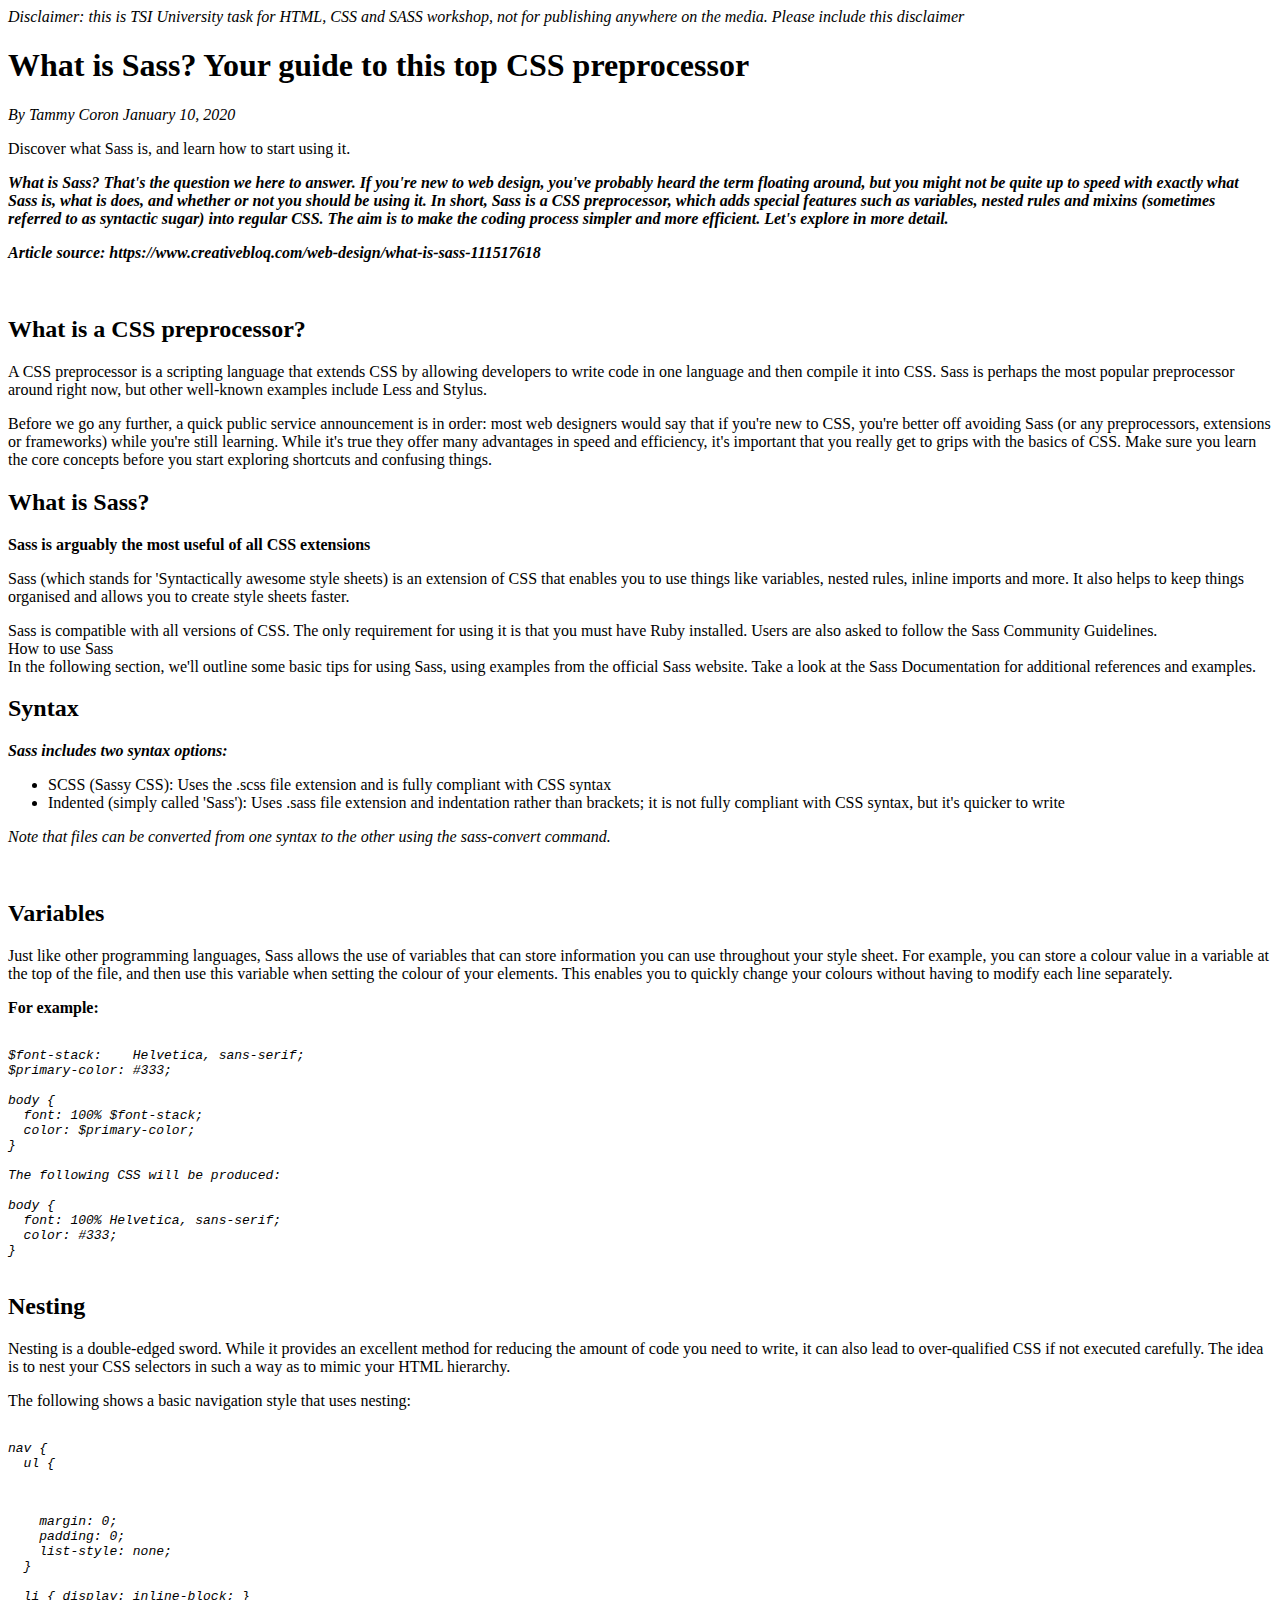
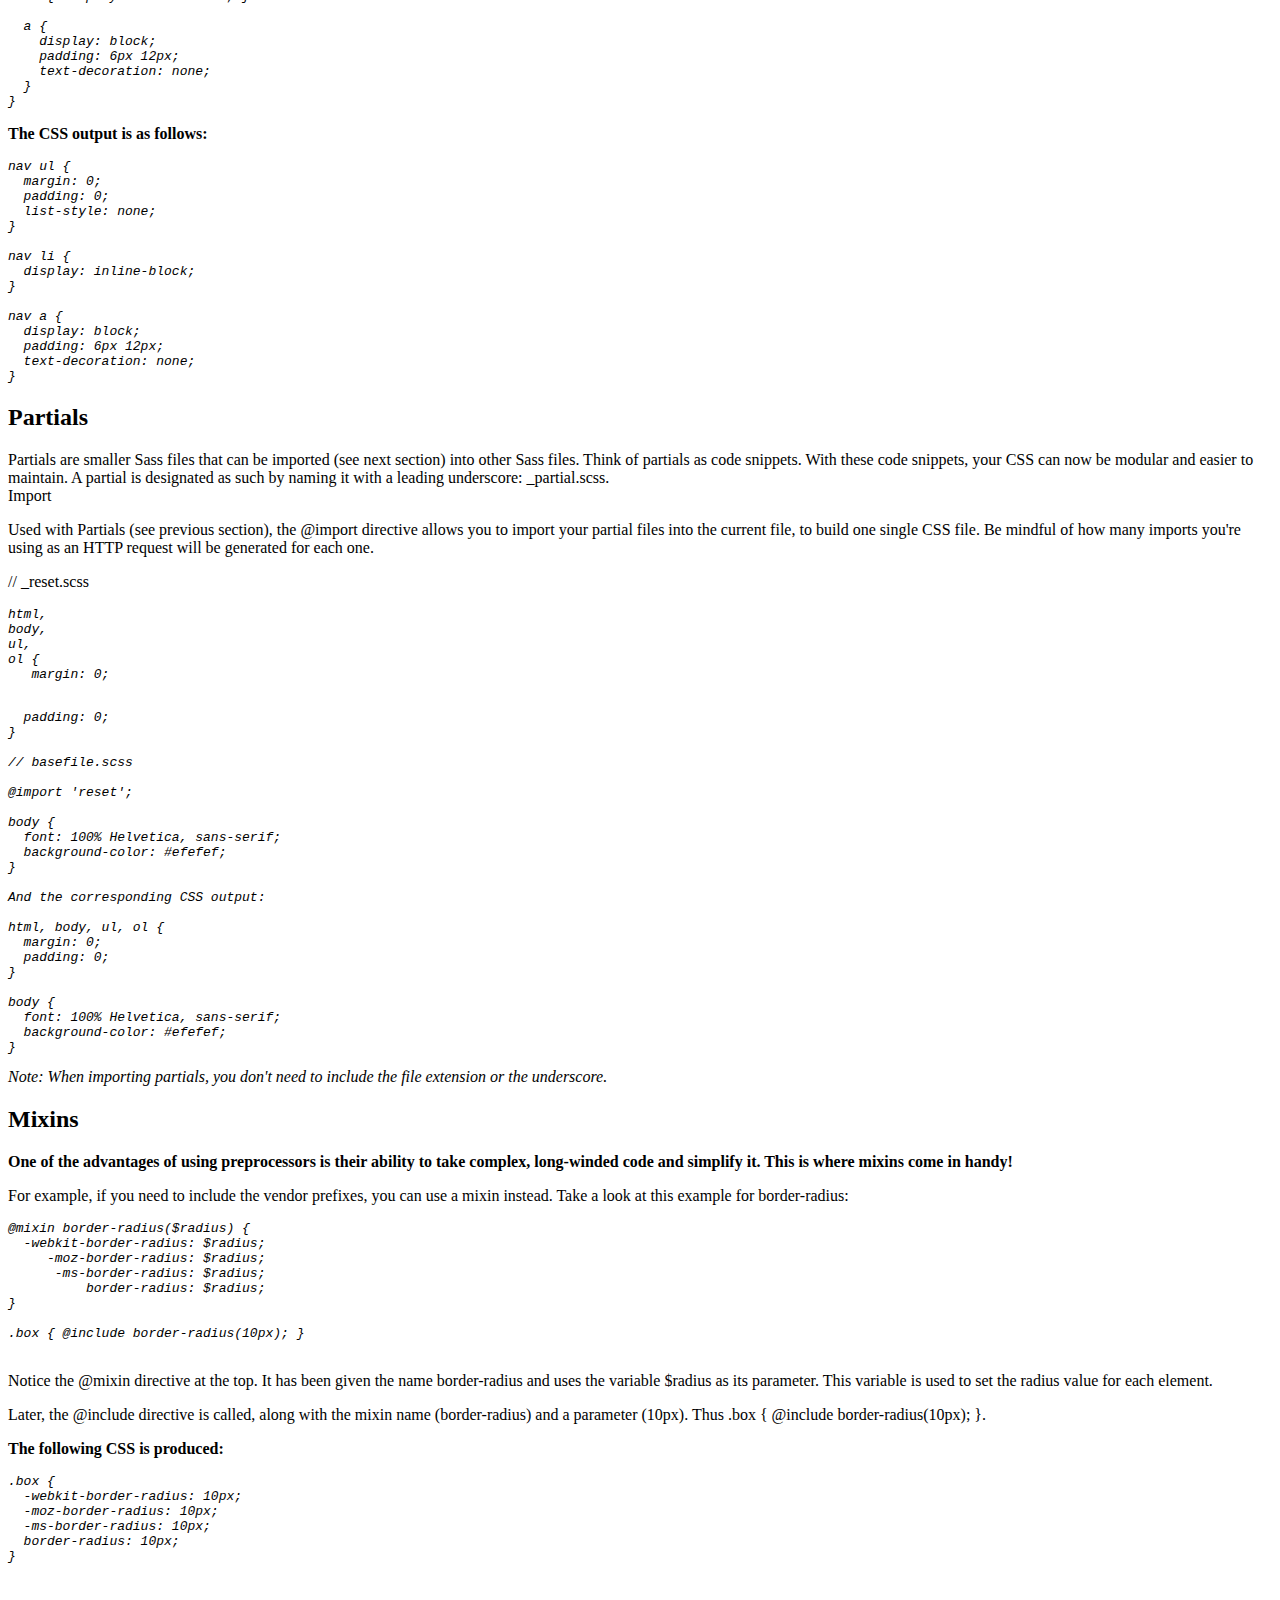
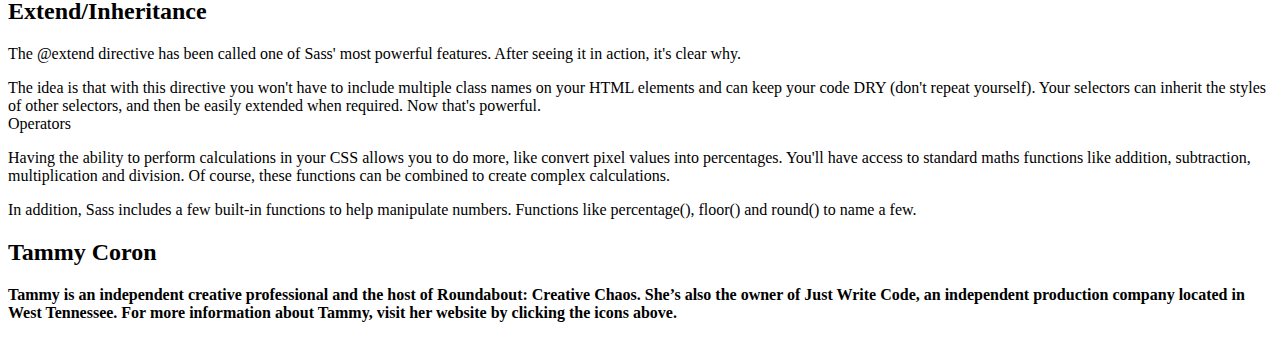
<file: Lecture 8 Classwork Assignment/best_lecture8_wadt_classwork.html>
<!DOCTYPE html>
<html lang="en">
<head>
    <meta charset="UTF-8">
    <title>Best Lecture 8 Classwork Assignment</title>
    <link rel="stylesheet" href="https://varkala-react-version-c8q73rcwf-ondrej-svestka.vercel.app/_next/static/css/d972845060b20808.css">
</head>
<body>
<div class="page">
    <i>Disclaimer: this is TSI University task for HTML, CSS and SASS workshop, not for publishing anywhere on the media. Please include this disclaimer</i>
    <h1 class="display-1 mb-3">What is Sass? Your guide to this top <span class="p-lg-2 badge bg-danger">CSS</span> preprocessor</h1>
    <i>By Tammy Coron January 10, 2020</i>
    <p class="title">Discover what Sass is, and learn how to start using it.</p>
    <p><strong><i>What is Sass? That's the question we here to answer. If you're new to web design, you've probably heard the term floating around, but you might not be quite up to speed with exactly what Sass is, what is does, and whether or not you should be using it. In short, Sass is a <span class="p-lg-2 badge bg-danger">CSS</span> preprocessor, which adds special features such as variables, nested rules and mixins (sometimes referred to as syntactic sugar) into regular <span class="p-lg-2 badge bg-danger">CSS</span>. The aim is to make the coding process simpler and more efficient. Let's explore in more detail. </i></strong></p>
    <p><strong><i>Article source: https://www.creativebloq.com/web-design/what-is-sass-111517618</i></strong></p>
    <br>
    <h2 class="subtitle mb-3 text-danger">What is a CSS preprocessor?</h2>
    <p>A CSS preprocessor is a scripting language that extends CSS by allowing developers to write code in one language and then compile it into CSS. Sass is perhaps the most popular preprocessor around right now, but other well-known examples include Less and Stylus.</p>
    <p>Before we go any further, a quick public service announcement is in order: most web designers would say that if you're new to CSS, you're better off avoiding Sass (or any preprocessors, extensions or frameworks) while you're still learning. While it's true they offer many advantages in speed and efficiency, it's important that you really get to grips with the basics of CSS. Make sure you learn the core concepts before you start exploring shortcuts and confusing things.</p>
    <h2 class="text-uppercase text-primary letter-spacing-3 mb-3">What is Sass?</h2>
    <p><strong>Sass is arguably the most useful of all CSS extensions</strong></p>
    <p>Sass (which stands for 'Syntactically awesome style sheets) is an extension of CSS that enables you to use things like variables, nested rules, inline imports and more. It also helps to keep things organised and allows you to create style sheets faster.</p>
    <div>Sass is compatible with all versions of CSS. The only requirement for using it is that you must have Ruby installed. Users are also asked to follow the Sass Community Guidelines.</div>
    <span>How to use Sass</span>
</div>
<div class="page">
    <div>In the following section, we'll outline some basic tips for using Sass, using examples from the official Sass website. Take a look at the Sass Documentation for additional references and examples.</div>
    <h2>Syntax</h2>
    <p><strong><i>Sass includes two syntax options:</i></strong></p>
    <ul>
        <li><span class="badge bg-dark">SCSS</span> (Sassy CSS): Uses the .scss file extension and is fully compliant with CSS syntax</li>
        <li><span class="badge bg-dark">Indented</span> (simply called 'Sass'): Uses .sass file extension and indentation rather than brackets; it is not fully compliant with CSS syntax, but it's quicker to write</li>
    </ul>
    <p><i>Note that files can be converted from one syntax to the other using the sass-convert command.</i></p>
    <br>
    <h2>Variables</h2>
    <p>Just like other programming languages, Sass allows the use of variables that can store information you can use throughout your style sheet. For example, you can store a colour value in a variable at the top of the file, and then use this variable when setting the colour of your elements. This enables you to quickly change your colours without having to modify each line separately.</p>
    <p class="ms-1 badge text-light bg-secondary"><strong>For example:</strong></p>
    <pre><i>
$font-stack:    Helvetica, sans-serif;
$primary-color: #333;

body {
  font: 100% $font-stack;
  color: $primary-color;
}

The following CSS will be produced:

body {
  font: 100% Helvetica, sans-serif;
  color: #333;
}
    </i></pre>
    <h2>Nesting</h2>
    <p>Nesting is a double-edged sword. While it provides an excellent method for reducing the amount of code you need to write, it can also lead to over-qualified CSS if not executed carefully. The idea is to nest your CSS selectors in such a way as to mimic your HTML hierarchy.</p>
    <p>The following shows a basic navigation style that uses nesting:</p>
    <pre><i>
nav {
  ul {

    </i></pre>
</div>
<div class="page">
     <pre><i>    margin: 0;
    padding: 0;
    list-style: none;
  }

  li { display: inline-block; }

  a {
    display: block;
    padding: 6px 12px;
    text-decoration: none;
  }
}   </i></pre>
    <p><strong>The CSS output is as follows:</strong></p>
    <pre><i>nav ul {
  margin: 0;
  padding: 0;
  list-style: none;
}

nav li {
  display: inline-block;
}

nav a {
  display: block;
  padding: 6px 12px;
  text-decoration: none;
}   </i></pre>
    <h2>Partials</h2>
    <div>Partials are smaller Sass files that can be imported (see next section) into other Sass files. Think of partials as code snippets. With these code snippets, your CSS can now be modular and easier to maintain. A partial is designated as such by naming it with a leading underscore: _partial.scss.</div>
    <span>Import</span>
    <p>Used with Partials (see previous section), the @import directive allows you to import your partial files into the current file, to build one single CSS file. Be mindful of how many imports you're using as an HTTP request will be generated for each one.</p>
    <p>// _reset.scss</p>
    <pre><i>html,
body,
ul,
ol {
   margin: 0;
    </i></pre>
</div>
<div class="page">
    <pre><i>  padding: 0;
}

// basefile.scss

@import 'reset';

body {
  font: 100% Helvetica, sans-serif;
  background-color: #efefef;
}

And the corresponding CSS output:

html, body, ul, ol {
  margin: 0;
  padding: 0;
}

body {
  font: 100% Helvetica, sans-serif;
  background-color: #efefef;
}   </i></pre>
    <i>Note: When importing partials, you don't need to include the file extension or the underscore.</i>
    <h2>Mixins</h2>
    <p><strong>One of the advantages of using preprocessors is their ability to take complex, long-winded code and simplify it. This is where mixins come in handy!</strong></p>
    <p>For example, if you need to include the vendor prefixes, you can use a mixin instead. Take a look at this example for border-radius:</p>
    <pre><i>@mixin border-radius($radius) {
  -webkit-border-radius: $radius;
     -moz-border-radius: $radius;
      -ms-border-radius: $radius;
          border-radius: $radius;
}

.box { @include border-radius(10px); }
    </i></pre>
    <p>Notice the @mixin directive at the top. It has been given the name border-radius and uses the variable $radius as its parameter. This variable is used to set the radius value for each element. </p>
    <p>Later, the @include directive is called, along with the mixin name (border-radius) and a parameter (10px). Thus .box { @include border-radius(10px); }.</p>
    <p><strong>The following CSS is produced:</strong></p>
</div>
<div class="page">
    <pre><i>.box {
  -webkit-border-radius: 10px;
  -moz-border-radius: 10px;
  -ms-border-radius: 10px;
  border-radius: 10px;
}
    </i></pre>
    <h2>Extend/Inheritance</h2>
    <p>The @extend directive has been called one of Sass' most powerful features. After seeing it in action, it's clear why.</p>
    <div>The idea is that with this directive you won't have to include multiple class names on your HTML elements and can keep your code DRY (don't repeat yourself). Your selectors can inherit the styles of other selectors, and then be easily extended when required. Now that's powerful.</div>
    <span>Operators</span>
    <p>Having the ability to perform calculations in your CSS allows you to do more, like convert pixel values into percentages. You'll have access to standard maths functions like addition, subtraction, multiplication and division. Of course, these functions can be combined to create complex calculations.</p>
    <p>In addition, Sass includes a few built-in functions to help manipulate numbers. Functions like percentage(), floor() and round() to name a few.</p>
    <h2 class="footer">Tammy Coron</h2>
    <p><strong>Tammy is an independent creative professional and the host of Roundabout: Creative Chaos. She’s also the owner of Just Write Code, an independent production company located in West Tennessee. For more information about Tammy, visit her website by clicking the icons above.</strong></p>
</div>
</body>
</html>
</file>
<file: Lecture 4 Classwork Assignment/style.css>
body {
    margin-top: 0.7cm;
}
.page {
    margin: 0 auto 0.4cm;
    padding: 2cm;
    height: 25.7cm;
    width: 17cm;
    border: 1px solid #c4c4c5;
}
h1 {
    text-align: center;
    font-size: 28pt;
    font-family: sans-serif;
}
h2 {
    font-family: sans-serif;
    margin-bottom: 0.7cm;
}
i {
    font-size: 12pt;
}
pre {
    margin-top: 0;
    font-family: serif;
}
.title {
    text-align: center;
    font-size: 18pt;
    font-family: sans-serif;
}
.footer {
    margin-left: 0.2cm;
    font-family: serif;
}
</file>
<file: Lecture 6 Classwork Assignment/style.css>
body {
    margin-top: 0.7cm;
}
.page {
    margin: 0 auto 0.4cm;
    padding: 2cm;
    height: 25.7cm;
    width: 17cm;
    border: 1px solid #c4c4c5;
}
h1 {
    text-align: center;
    font-size: 28pt;
    font-family: sans-serif;
}
h2 {
    font-family: sans-serif;
    margin-bottom: 0.7cm;
}
i {
    font-size: 12pt;
}
pre {
    margin-top: 0;
    font-family: serif;
}
#author {
    width: 100px;
    margin-right: 20px;
}
.title {
    text-align: center;
    font-size: 18pt;
    font-family: sans-serif;
}
.footer {
    margin-left: 0.2cm;
    font-family: serif;
}
</file>
